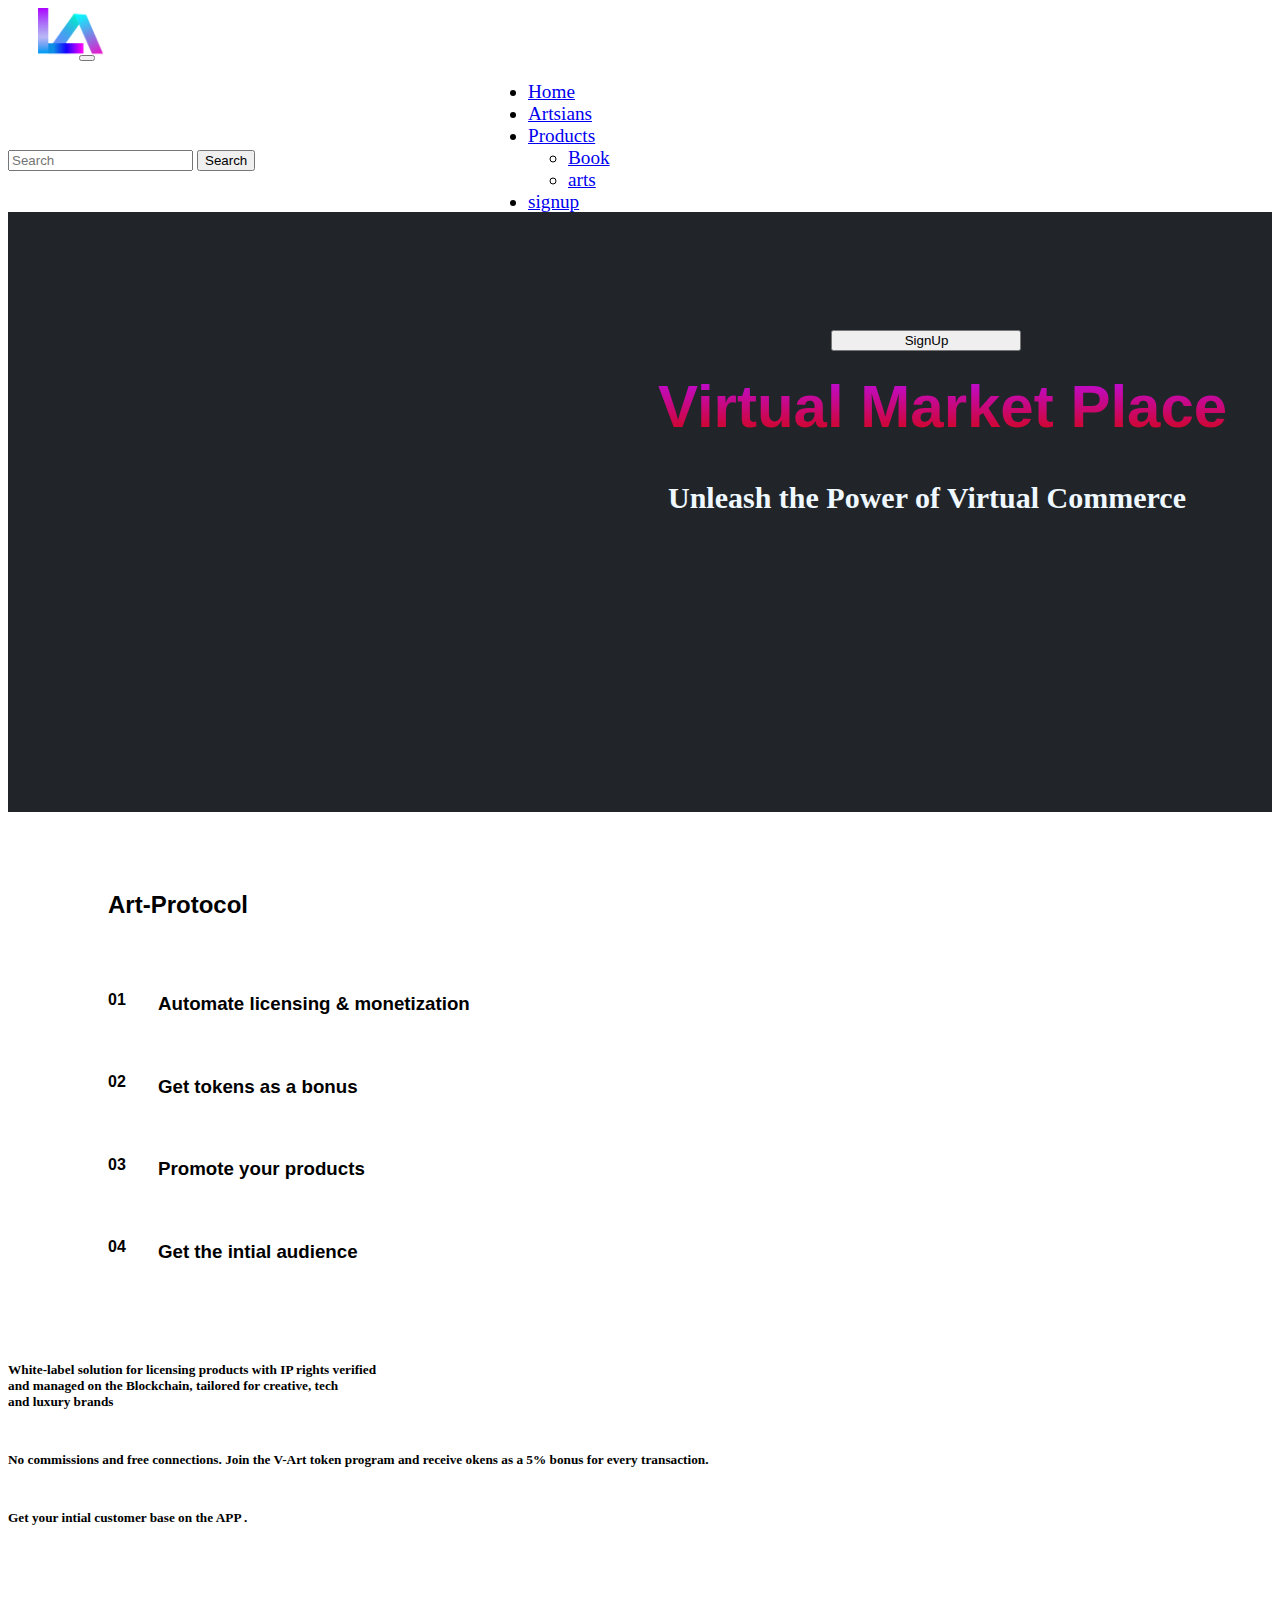
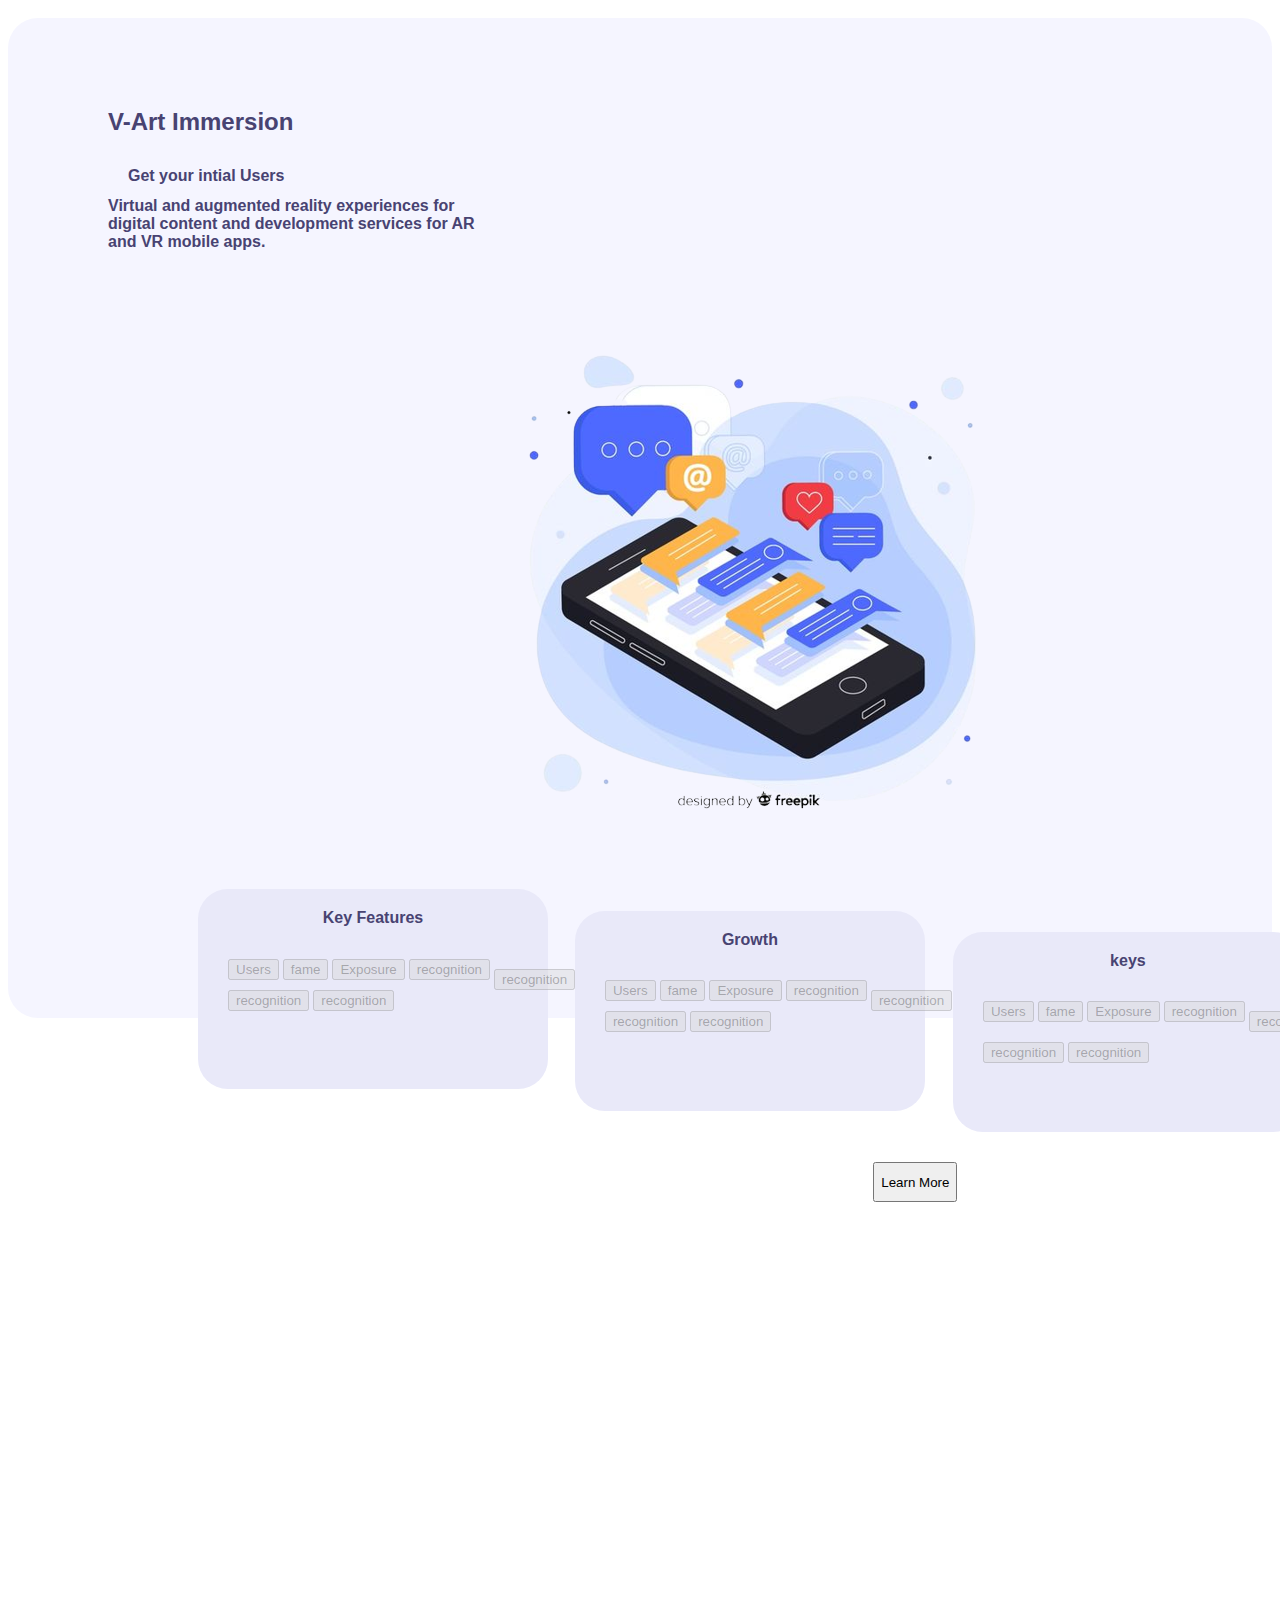
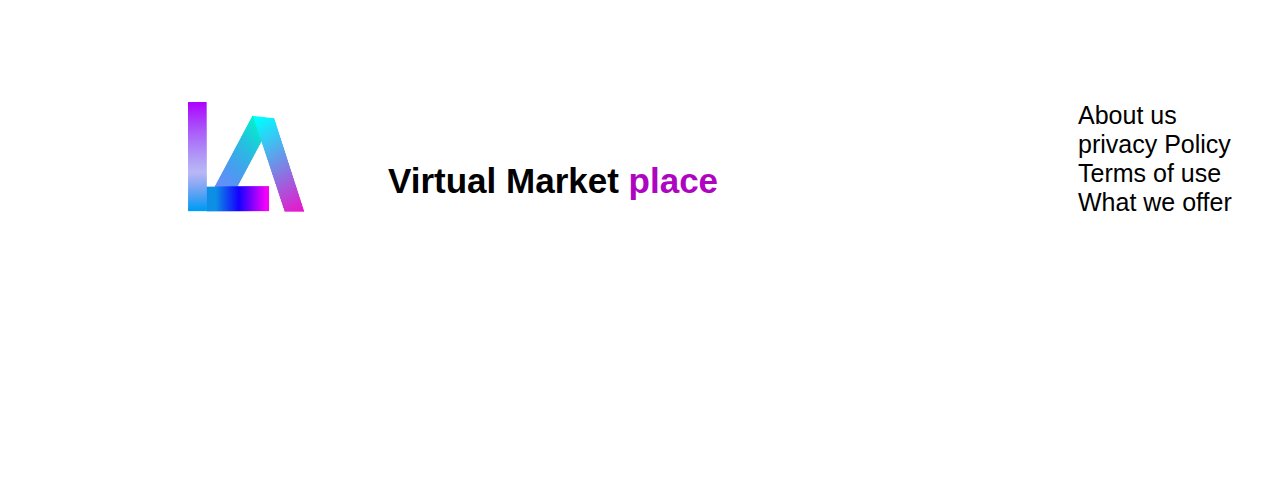
<file: pranesh.1/index.html>
<!DOCTYPE html>
<html lang="en">
<head>
    <meta charset="UTF-8">
    <meta http-equiv="X-UA-Compatible" content="IE=edge">
    <meta name="viewport" content="width=device-width, initial-scale=1.0">
    <link rel="stylesheet" href="index.css">
    <link rel="icon" href="Component 1 (1).png">
    <link href="https://cdn.jsdelivr.net/npm/bootstrap@5.3.0-alpha3/dist/css/bootstrap.min.css" rel="stylesheet" integrity="sha384-KK94CHFLLe+nY2dmCWGMq91rCGa5gtU4mk92HdvYe+M/SXH301p5ILy+dN9+nJOZ" crossorigin="anonymous">

    <title>VirtualMarketPlace</title>
</head>
<body>
    <div>
        <nav class="navbar navbar-expand-lg  bg-dark white fixed-top">
            <div class="container-fluid">
              <a class="navbar-brand" href="#"><img src="Component 1 (1).png " class="img"></a>
              <button class="navbar-toggler" type="button" data-bs-toggle="collapse" data-bs-target="#navbarSupportedContent" aria-controls="navbarSupportedContent" aria-expanded="false" aria-label="Toggle navigation">
                <span class="navbar-toggler-icon"></span>
              </button>
              <div class="collapse navbar-collapse" id="navbarSupportedContent">


                <ul class="navbar-nav me-auto mb-2 mb-lg-0 menu">
                  <li class="nav-item">
                    <a class="nav-link active text-light" aria-current="page" href="#">Home</a>
                  </li>
                  <li class="nav-item">
                    <a class="nav-link  text-light" href="#">Artsians</a>
                  </li>
                  <li class="nav-item dropdown">
                    <a class="nav-link dropdown-toggle  text-light" href="#" role="button" data-bs-toggle="dropdown" aria-expanded="false">
                      Products
                    </a>
                    <ul class="dropdown-menu">
                      <li><a class="dropdown-item drop" href="Books/index.html">Book</a></li>
                      <li><a class="dropdown-item drop" href="arts/index.html">arts</a></li>
                      
                    
                    </ul>
                  </li>

                  <li class="nav-item">
                    <a class="nav-link  text-light" href="sign-in/index.html">signup</a>
                  </li>

                </ul>


                <form class="d-flex" role="search">
                  <input class="form-control me-2" type="search" placeholder="Search" aria-label="Search">
                  <button class="btn btn-outline-primary" type="submit">Search</button>
                </form>
              </div>
            </div>
          </nav>

          <div class="container-fluid heading1">
            <div class="heading">
                <h1 class=" head"> <b>Virtual Market Place</b></h1>
                <h2 class="para">Unleash the Power of Virtual Commerce</h2>
                
            </div>
            
            <img src="img.png" class="element">

            <button type="button" class="btn btn-outline-primary sign btn-lg  " href="index.html"><i class="bi bi-arrow-right"></i>SignUp</button>
        </div>


        <!-- second sections -->
        <div class="container-fluid">
            <div class="ct">
            <div class="row">
                <div class="col colown1">
                    <h2> Art-Protocol</h2>
                    <h4 class="text-primary no1"> <b>01</b></h4>
                    <h3 class="display-8 para2"> Automate licensing & monetization</h3>
                    <h4 class="text-primary no1"> <b>02</b></h4>
                    <h3 class="display-8 para2"> Get tokens as a bonus</h3>
                    <h4 class="text-primary no1"> <b>03</b></h4>
                    <h3 class="display-8 para2">  Promote your products</h3>
                    <h4 class="text-primary no1"> <b>04</b></h4>
                    <h3 class="display-8 para2"> Get the intial audience</h3>


                </div>
                <div class="col">
                    <h5 class="pa">White-label solution for licensing products with IP rights verified <br>and managed on the Blockchain, tailored for creative, tech<br> and luxury brands</h5>
                     <h5 class="pa1"> No commissions and free connections. Join the<span class="text-primary"><b> V-Art token program </b></span>  and receive okens as a 5% bonus for every transaction.</h5>
                     <h5 class="pa2"> Get your intial customer base on the<span class="text-primary"> APP .</span> </h5>
                     <button class="btn btn-primary btn1"> Join Us</button>
                     

                </div>

            </div>
        </div>

        </div>

        <div class="container-fluid">
            <div class="section">
                <div class="row">
                    <div class="col">
                        <h2 class="para4"> <b>V-Art Immersion</b></h2>
                        <h4 class="para5"> Get your intial Users</h4>
                    </div>
                    <div class="col">
                        <h4 class="para4"> <b>Virtual and augmented reality experiences for<br>
                             digital content and development services for <span class="text-primary">AR <br>and VR mobile apps.</span></b></h4>

                    </div>
                </div>
                <img src="img1.png" class="imag1">
                <div class="container-fluid fli">
                </div>

            </div>
        </div>

        <div class="rec">
            <h4 class="head1"> Key Features</h4>
            <button type="button" class="btn btn-secondary btn-sm bt" disabled>Users</button>
            <button type="button" class="btn btn-secondary btn-sm bt" disabled>fame</button>
            <button type="button" class="btn btn-secondary btn-sm bt" disabled>Exposure</button>
            <button type="button" class="btn btn-secondary btn-sm bt" disabled>recognition</button>
            <button type="button" class="btn btn-secondary btn-sm bt1" disabled>recognition</button>
            <button type="button" class="btn btn-secondary btn-sm bt1" disabled>recognition</button>
            <button type="button" class="btn btn-secondary btn-sm bt1" disabled>recognition</button>

        </div>
        <div class="rec1">
            <h4 class="head1"> Growth</h4>
            <button type="button" class="btn btn-secondary btn-sm bt" disabled>Users</button>
            <button type="button" class="btn btn-secondary btn-sm bt" disabled>fame</button>
            <button type="button" class="btn btn-secondary btn-sm bt" disabled>Exposure</button>
            <button type="button" class="btn btn-secondary btn-sm bt" disabled>recognition</button>
            <button type="button" class="btn btn-secondary btn-sm bt1" disabled>recognition</button>
            <button type="button" class="btn btn-secondary btn-sm bt1" disabled>recognition</button>
            <button type="button" class="btn btn-secondary btn-sm bt1" disabled>recognition</button>

        </div>

        <div class="rec2">
            <h4 class="head1"> keys</h4>
            <button type="button" class="btn btn-secondary btn-sm bt" disabled>Users</button>
            <button type="button" class="btn btn-secondary btn-sm bt" disabled>fame</button>
            <button type="button" class="btn btn-secondary btn-sm bt" disabled>Exposure</button>
            <button type="button" class="btn btn-secondary btn-sm bt" disabled>recognition</button>
            <button type="button" class="btn btn-secondary btn-sm bt1" disabled>recognition</button>
            <button type="button" class="btn btn-secondary btn-sm bt1" disabled>recognition</button>
            <button type="button" class="btn btn-secondary btn-sm bt1" disabled>recognition</button>

            <button class="btn btn-primary btn1">Learn More</button>
        </div>
       
    </div>
    <footer>
        <div class="container-fluid footer">
            <div class="card">
                <div class="box1">
                    <img src="Component 1 (1).png"  class="img12">
                    <h2 class="brand"> <b>Virtual Market <span style="color: #ae05c1;">place</span></b></h2>
                    <ol class="text1">
                        <li>
                           <a>About us </a> 
                        </li>
                        <li>
                            <a>privacy Policy</a>
                        </li>
                        <li>
                            <a>Terms of use</a>
                        </li>
                        <li>
                            <a>What we offer</a>
                        </li>

                    </ol>

                </div>

            </div>

        </div>
    </footer>
    <!-- <div class="loader"></div> -->

    <script src="https://cdn.jsdelivr.net/npm/bootstrap@5.3.0-alpha3/dist/js/bootstrap.bundle.min.js" integrity="sha384-ENjdO4Dr2bkBIFxQpeoTz1HIcje39Wm4jDKdf19U8gI4ddQ3GYNS7NTKfAdVQSZe" crossorigin="anonymous"></script>
</body>
</html>
</file>
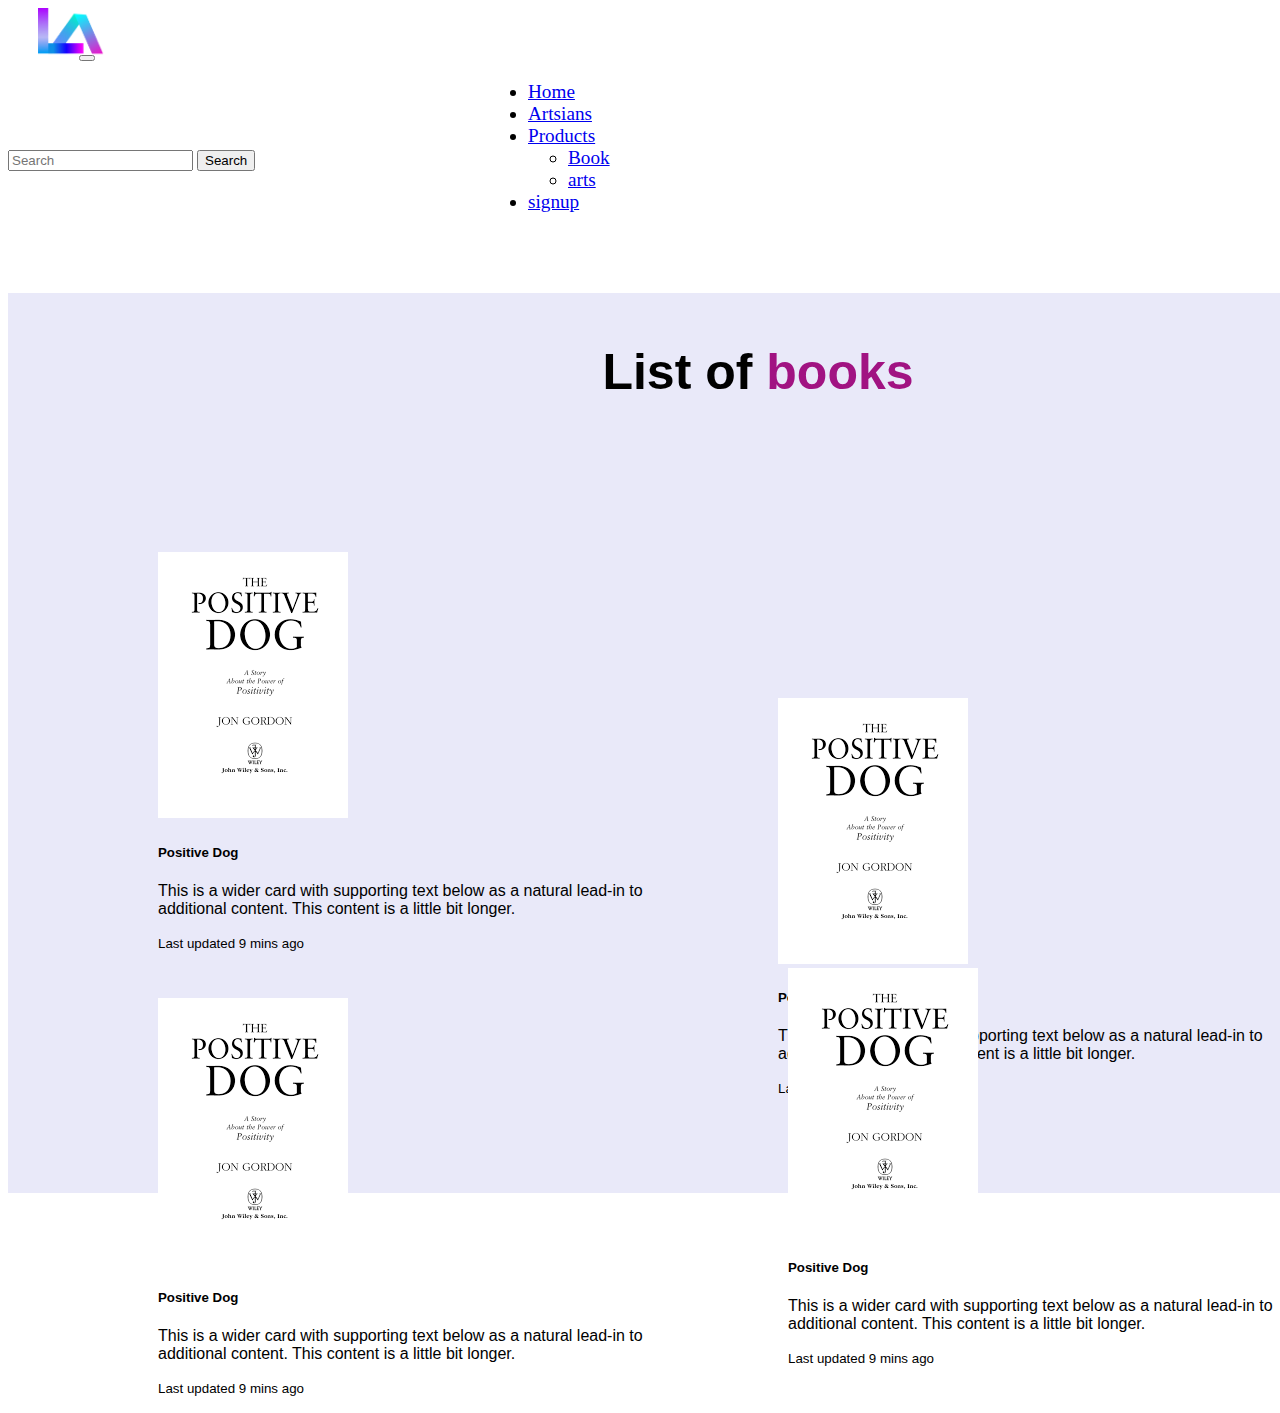
<file: pranesh.1/Books/index.html>
<!DOCTYPE html>
<html lang="en">
<head>
    <meta charset="UTF-8">
    <meta http-equiv="X-UA-Compatible" content="IE=edge">
    <meta name="viewport" content="width=device-width, initial-scale=1.0">
    <link href="https://cdn.jsdelivr.net/npm/bootstrap@5.3.0-alpha3/dist/css/bootstrap.min.css" rel="stylesheet" integrity="sha384-KK94CHFLLe+nY2dmCWGMq91rCGa5gtU4mk92HdvYe+M/SXH301p5ILy+dN9+nJOZ" crossorigin="anonymous">
<link rel="stylesheet" href="index.css">
<link rel="icon" href="../Component 1 (1).png">
    <title>Books</title>
</head>
<body>
    <div class="container-fluid">
        <nav class="navbar navbar-expand-lg  bg-dark white fixed-top">
            <div class="container-fluid">
              <a class="navbar-brand" href="index.html"><img src="../Component 1 (1).png " class="img"></a>
              <button class="navbar-toggler" type="button" data-bs-toggle="collapse" data-bs-target="#navbarSupportedContent" aria-controls="navbarSupportedContent" aria-expanded="false" aria-label="Toggle navigation">
                <span class="navbar-toggler-icon"></span>
              </button>
              <div class="collapse navbar-collapse" id="navbarSupportedContent">


                <ul class="navbar-nav me-auto mb-2 mb-lg-0 menu">
                  <li class="nav-item">
                    <a class="nav-link active text-light" aria-current="page" href="../index.html">Home</a>
                  </li>
                  <li class="nav-item">
                    <a class="nav-link  text-light" href="#">Artsians</a>
                  </li>
                  <li class="nav-item dropdown">
                    <a class="nav-link dropdown-toggle  text-light" href="#" role="button" data-bs-toggle="dropdown" aria-expanded="false">
                      Products
                    </a>
                    <ul class="dropdown-menu">
                      <li><a class="dropdown-item drop" href="index.html">Book</a></li>
                      <li><a class="dropdown-item drop" href="../arts/index.html">arts</a></li>
                      
                    
                    </ul>
                  </li>

                  <li class="nav-item">
                    <a class="nav-link  text-light" href="../sign-in/index.html">signup</a>
                  </li>

                </ul>


                <form class="d-flex" role="search">
                  <input class="form-control me-2" type="search" placeholder="Search" aria-label="Search">
                  <button class="btn btn-outline-primary" type="submit">Search</button>
                </form>
              </div>
            </div>
          </nav>

    </div>

    <div class="container-fluid sec-1">
     <div>
      <h2 class="books"><b> List of <span style="color: rgb(161, 19, 130) ;">books</b></span></h2>
     </div>
    


     <div class="cards">
      <div class="card mb-3" style="max-width: 540px;">
        <div class="row g-0">
          <div class="col-md-4">
            <img src="[data-uri]" class="img-fluid rounded-start" alt="...">
          </div>
          <div class="col-md-8">
            <div class="card-body">
              <h5 class="card-title">Positive Dog </h5>
              <p class="card-text">This is a wider card with supporting text below as a natural lead-in to additional content. This content is a little bit longer.</p>
              <p class="card-text"><small class="text-body-secondary">Last updated 9 mins ago</small></p>
            </div>
          </div>
        </div>
      </div>
      
      <div class="cards1">
        <div class="card mb-3" style="max-width: 540px;">
          <div class="row g-0">
            <div class="col-md-4">
              <img src="[data-uri]" class="img-fluid rounded-start" alt="...">
            </div>
            <div class="col-md-8">
              <div class="card-body">
                <h5 class="card-title">Positive Dog </h5>
                <p class="card-text">This is a wider card with supporting text below as a natural lead-in to additional content. This content is a little bit longer.</p>
                <p class="card-text"><small class="text-body-secondary">Last updated 9 mins ago</small></p>
              </div>
            </div>
          </div>
        </div>
  

        <div class="cards2">
          <div class="card mb-3" style="max-width: 540px;">
            <div class="row g-0">
              <div class="col-md-4">
                <img src="[data-uri]" class="img-fluid rounded-start" alt="...">
              </div>
              <div class="col-md-8">
                <div class="card-body">
                  <h5 class="card-title">Positive Dog </h5>
                  <p class="card-text">This is a wider card with supporting text below as a natural lead-in to additional content. This content is a little bit longer.</p>
                  <p class="card-text"><small class="text-body-secondary">Last updated 9 mins ago</small></p>
                </div>
              </div>
            </div>
          </div>
      
          <div class="cards4">
            <div class="card mb-3" style="max-width: 540px;">
              <div class="row g-0">
                <div class="col-md-4">
                  <img src="[data-uri]" class="img-fluid rounded-start" alt="...">
                </div>
                <div class="col-md-8">
                  <div class="card-body">
                    <h5 class="card-title">Positive Dog </h5>
                    <p class="card-text">This is a wider card with supporting text below as a natural lead-in to additional content. This content is a little bit longer.</p>
                    <p class="card-text"><small class="text-body-secondary">Last updated 9 mins ago</small></p>
                  </div>
                </div>
              </div>
            </div>



     </div>
    </div>

    <script src="https://cdn.jsdelivr.net/npm/bootstrap@5.3.0-alpha3/dist/js/bootstrap.bundle.min.js" integrity="sha384-ENjdO4Dr2bkBIFxQpeoTz1HIcje39Wm4jDKdf19U8gI4ddQ3GYNS7NTKfAdVQSZe" crossorigin="anonymous"></script>

</body>
</html>
</file>
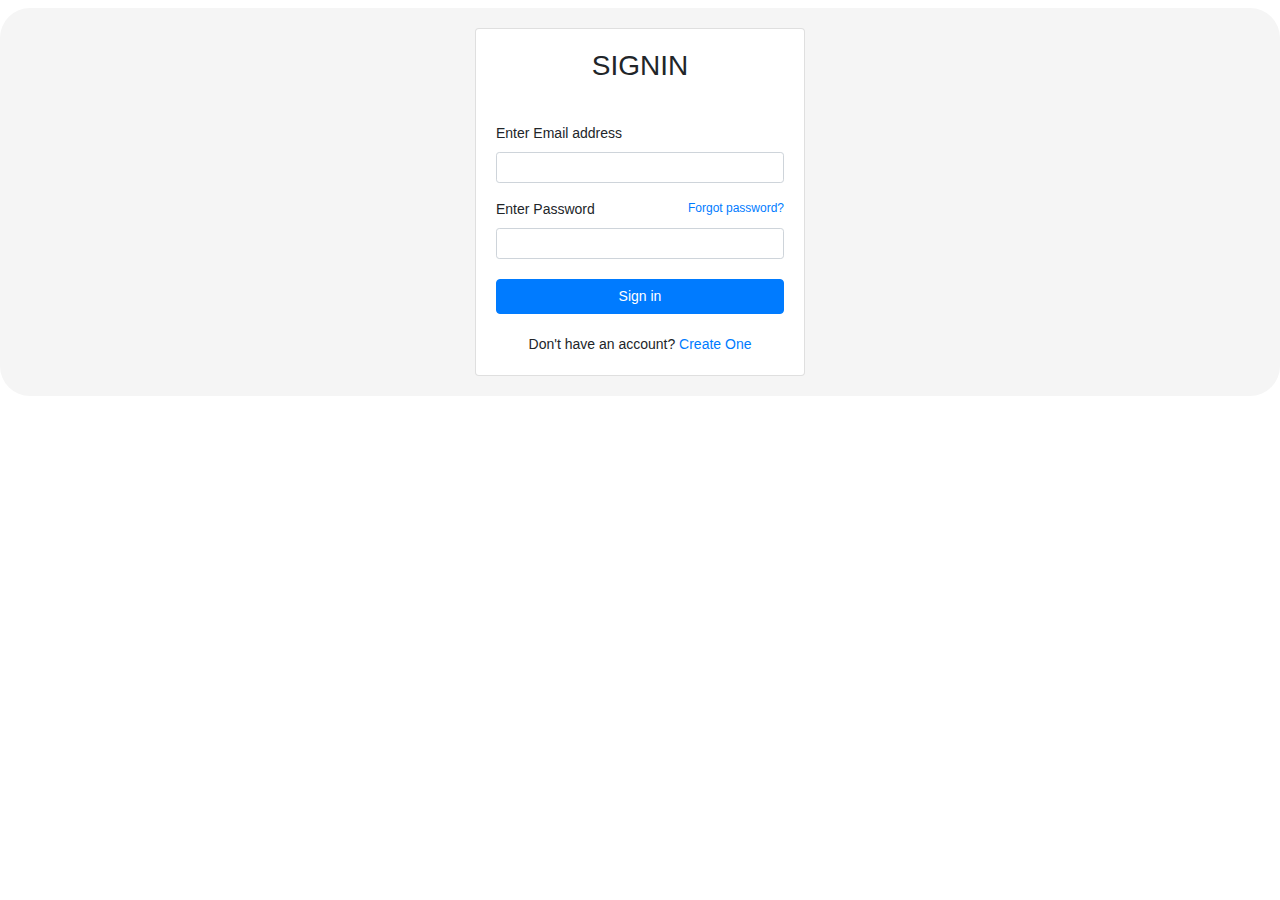
<file: pranesh.1/sign-in/index.html>
<!DOCTYPE html> 
<html lang="en" >  
<head>  
  <meta charset="UTF-8">  
  <title> Bootstrap 4 Login Form Example  
 </title>  
<link rel="stylesheet" href="https://stackpath.bootstrapcdn.com/bootstrap/4.4.1/css/bootstrap.min.css">  
</head>  
<style>  
html {   
    height: 100%;   
}  
body {   
    height: 100%;   
}  
.global-container {  
    height: 100%;  
    display: flex;  
    align-items: center;  
    justify-content: center;  
    background-color: #f5f5f5;
    border-radius: 30px;  
}  
form {  
    padding-top: 10px;  
    font-size: 14px;  
    margin-top: 30px;  
}  
.card-title {   
font-weight: 300;  
 }  
.btn {  
    font-size: 14px;  
    margin-top: 20px;  
}  
.login-form {   
    width: 330px;  
    margin: 20px;  
}  
.sign-up {  
    text-align: center;  
    padding: 20px 0 0;  
}  
.alert {  
    margin-bottom: -30px;  
    font-size: 13px;  
    margin-top: 20px;  
}  
</style>  
<body>  
<div class="pt-2">  
  <div class="global-container">  
    <div class="card login-form">  
    <div class="card-body">  
        <h3 class="card-title text-center">  <b>SIGNIN</b> </h3>  
        <div class="card-text">  
            <form>  
                <div class="form-group">  
                    <label for="exampleInputEmail1"> Enter Email address </label>  
                    <input type="email" class="form-control form-control-sm" id="exampleInputEmail1" aria-describedby="emailHelp">  
                </div>  
                <div class="form-group">  
                    <label for="exampleInputPassword1">Enter Password </label>  
                    <a href="#" style="float:right;font-size:12px;"> Forgot password? </a>  
                    <input type="password" class="form-control form-control-sm" id="exampleInputPassword1">  
                </div>  
                <button type="submit" class="btn btn-primary btn-block"> Sign in </button>  
                  
                <div class="sign-up">  
                    Don't have an account? <a href="#"> Create One </a>  
                </div>  
            </form>  
        </div>  
    </div>  
</div>  
</div>  
</body>  
</html>
</file>
<file: pranesh.1/index.css>
@import url('https://fonts.google.com/specimen/Manrope?query=manrope');
@import url('https://fonts.google.com/specimen/Staatliches?preview.text=Stolzl&preview.text_type=custom&category=Display');
@import url('https://fonts.google.com/specimen/Inter?preview.text=Stolzl&preview.text_type=custom&query=inter');
.img{
    height: 50px;
    position: relative;
    left: 30px;
}
.menu{
   position: relative;
   left:480px;
   height: 50px;
   font-size: larger;

}
.drop{
    background:transparent;
}
.head{
    position: relative;
    top: 150px;
    left: 150px;
    font-family: 'Manrope', sans-serif;
    font-size: 60px;
    background: -webkit-linear-gradient(rgb(188, 12, 241), rgb(212, 4, 4));
  -webkit-background-clip: text;
  -webkit-text-fill-color: transparent;
color: aliceblue;

    

}
.heading{
    position: relative;
    top: 10px;
    left: 500px;
    
}
.para{
    position: relative;
    top: 150px;
    left:160px;
    color: aliceblue;
    font-size: 30px;
   
    
    /* font-size: 70px; */
}
.heading1{
    background-color:#212529;
    height: 600px;
}
/* Define the keyframes */
/* Apply the animation to the element */
.element {
    position: absolute; 
    animation: rotate 5s , scale 3s infinite alternate;
    transform: translateX(-100%);
    top:90px;
    left:60px;
    z-index: 1; 

   
    /* left:0px;
    top:  */
  }
  .element::before {
    content: "";
    position: absolute;
    top: 0;
    left: 0;
    width: 100%;
    height: 100%;
    z-index: 2; /* Positions the pseudo-element behind the element */
    background-image: linear-gradient(to bottom, #cccccc, #dddddd); /* Greyish gradient */
  }
  @keyframes rotate {
    0% {
      transform: rotate(0deg);
    }
    100% {
      transform: rotate(360deg);
    }
  }
  @keyframes scale {
    0% {
      transform: scale(1);
    }
    100% {
      transform: scale(1.05);
    }
  }

  .sign{
    position: absolute;
    top: 330px;
    left: 22cm;
    width: 190px;
  }
  .colown1{
    position: relative;
    top:60px;
    left:100px;
    font-family: 'Inter', sans-serif;


  }
  .ct{
    background-color: #ffffff;
    animation: slideIn 1s forwards;

  }
  .no1{
    position: relative;
    top:50px;
  }
  .para2{
    position: relative;
    left: 50px;
    top: 13px;
  }


  .pa{
    position: relative;
    top: 150px;
  }
  .pa1{
    position: relative;
    top:170px;
  }
  .pa2{
    position: relative;
    top:190px;

  }
  .btn1{
    position: relative;
    top:200px;
    left:80px;
    height: 40px;
  }
  .section{
    position: relative;
    top: 200px;
    height: 1000px;
    background-color:#f5f5ff;
    border-radius: 30px;
  }
  .para4{
    font-family: 'Inter', sans-serif;
    position: relative;
    top: 90px;
    left:100px;
    color: #484372;


  }
  .imag1{
    position: relative;
    left: 13cm;
    top:150px;
  }
  .para5{
    position: relative;
    top:100px;
    left: 120px;
    font-family: 'Inter', sans-serif;
    color: #484372;
  }
  .colm{

  }
  .fli{
    position: relative;
    top:5
  }
  .rec{
    background-color: #e9e9f9;
    height: 200px;
    width:350px;
    position: relative;
    left:190px;
    top:50px;
   border-radius: 30px;

  }
  .head1{
    text-align: center;
    position: relative;
    top:20px;
    color: #484372;
    font-family: 'Inter', sans-serif;
  }
  .bt{
    position: relative;
    top: 30px;
    left:30px;
  }
  .bt1{
    position: relative;
    top: 40px;
    left:30px;

  }
  .rec1{
    background-color: #e9e9f9;
    height: 200px;
    width:350px;
    position: relative;
    left:15cm;
    top:-150px;
   border-radius: 30px;

  }
  .rec2{
    background-color: #e9e9f9;
    height: 200px;
    width:350px;
    position: relative;
    left:25cm;
    top:-350px;
   border-radius: 30px;

  }
  .btn1{
    position: relative;
    top:170px;
    left: -250px;
  }
  .footer{
    position: relative;
    top:40px;
    height: 500px;
    width: 0px;
    background-image: linear-gradient(to top, #b00db8, #ac00c8, #a400d9, #9800ec, #8511ff);
        background-size: 200% auto;
    animation: gradientAnimation 5s reverse infinite;
  }
  @keyframes gradientAnimation {
    0% {
      background-position: 10% center;
    }
    100% {
      background-position: 100% center;
    }
  }
  .card{
    position: relative;
    top:70px;
    left: 40px;
    height: 500px;
    width: 1400px;
    border-radius: 6px;
  }
  .box1{
    position: relative;
    top:150px;
    left: 40px;
    height: 300px;
    border-radius: 60px;

  }
  .img12{
    height: 120px;
    width: 120px;
    position: relative;
    top:-40px;
    left: 100px;
  }
  .text1{
    height: 30px;
    position: relative;
    top: -190px;
    left: 950px;
    font-family: 'Inter', sans-serif;
    font-size: 25px;
    list-style-type: none;
  }
  a{
    cursor: pointer;
  }
  .brand{
    position: absolute;
    top:-10px;
    left:300px;
    font-size: 35px;
    font-family: 'Manrope', sans-serif;
  }
  .loader {
    border: 16px solid #f3f3f3; /* Light grey */
    border-top: 16px solid #3498db; /* Blue */
    border-radius: 50%;
    width: 120px;
    height: 120px;
    animation: spin 2s linear infinite;
  }
  
  @keyframes spin {
    0% { transform: rotate(0deg); }
    100% { transform: rotate(360deg); }
  }
</file>
<file: pranesh.1/Books/index.css>
@import url('https://fonts.google.com/specimen/Manrope?query=manrope');
@import url('https://fonts.google.com/specimen/Staatliches?preview.text=Stolzl&preview.text_type=custom&category=Display');
@import url('https://fonts.google.com/specimen/Inter?preview.text=Stolzl&preview.text_type=custom&query=inter');
@import url('https://fonts.google.com/specimen/Roboto');
.img{
    height: 50px;
    position: relative;
    left: 30px;
}
.menu{
   position: relative;
   left:480px;
   height: 50px;
   font-size: larger;

}
.books{
    text-align: center;
    position: relative;
    top: 50px;  
    font-family: 'Roboto', sans-serif;
    font-size: 50px;

}
.sec-1{
    position: relative;
    top:80px;
    left: 0px;
   background-color: #e9e9f9;
   height: 900px;
   width: 1500px;
   font-family: 'Roboto', sans-serif;

}
.cards{
    position: relative;
    top:160px;
    left:150px;
}
.cards1{
    position: relative;
    left:620px;
    top:-270px;
}
.cards2{
    position: absolute;
    left:10px;
    top:270px;

}
.cards4{
    position: absolute;
    top:30px;
    left:-630px;

}
</file>
